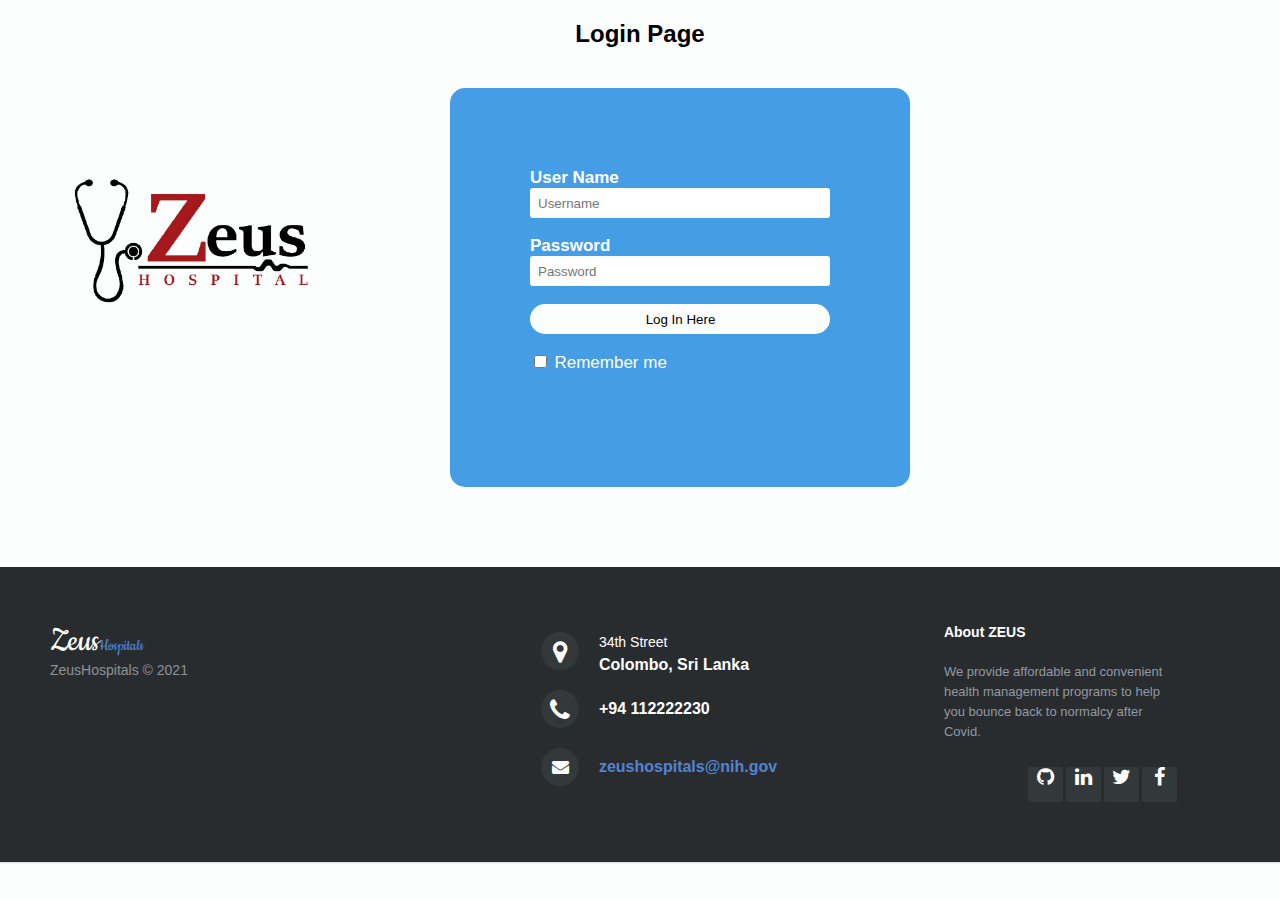
<file: loginPage/login.html>
<html lang="en">
<head>
    <meta charset="UTF-8">
    <meta http-equiv="X-UA-Compatible" content="IE=edge">
    <meta name="viewport" content="width=device-width, initial-scale=1.0">
    <title>LogIN</title>
    <link rel="stylesheet" href="http://maxcdn.bootstrapcdn.com/font-awesome/4.2.0/css/font-awesome.min.css">
    <link href="http://fonts.googleapis.com/css?family=Cookie" rel="stylesheet" type="text/css">
 <link rel="stylesheet" href="footer.css">

    <link rel="stylesheet" type="text/css" href="login.css"/> 
    <script src="login.js"></script>

</head>
<body>

 
    <h2>Login Page</h2>
    <img src="../HomePage/Images/NavLogo.png" style="position:absolute;width:300px;margin-left: 48px;">
    <div class="login">    
    <form id="login" method="POST" action="login.php">    
        <label><b>User Name     
        </b>    
        </label >    
        <input type="text" name="userName" id="Uname" placeholder="Username" required>    
        <br><br>    
        <label><b>Password     
        </b>    
        </label>    
        <input type="Password" name="password" id="Pass" placeholder="Password" required>    
        <br><br>    
        <input type="submit" onclick="validate()" name="submit" id="log" value="Log In Here"></input>       
        <br><br>    
        <input type="checkbox" id="check">    
        <span>Remember me</span>    
        <br><br>    
        
    </form>     
</div> 



<footer class="footer-distributed">
  
    <div class="footer-left">
    
    <h3>Zeus<span>Hospitals</span></h3>
    
    
    
    <p class="footer-company-name">ZeusHospitals &copy; 2021</p>
    </div>
    
    <div class="footer-center">
    
    <div>
    <i class="fa fa-map-marker"></i>
    <p><span>34th Street</span> Colombo, Sri Lanka</p>
    </div>
    
    <div>
    <i class="fa fa-phone"></i>
    <p>+94 112222230</p>
    </div>
    
    <div>
    <i class="fa fa-envelope"></i>
    <p><a href="#">zeushospitals@nih.gov</a></p>
    </div>
    
    </div>
    
    <div class="footer-right">
    
    <p class="footer-company-about">
    <span>About ZEUS</span>
    We provide  affordable and convenient health management programs to help you bounce back to normalcy after Covid.
    </p>
    
    <div class="footer-icons">
    
    <a href="www.facebook.com"><i class="fa fa-facebook"></i></a>
    <a href="www.twitter.com"><i class="fa fa-twitter"></i></a>
    <a href="www.linkedin.com"><i class="fa fa-linkedin"></i></a>
    <a href="www.github.com"><i class="fa fa-github"></i></a>
    
    </div>
    
    </div>
    
    </footer>
</body>
</html>
</file>
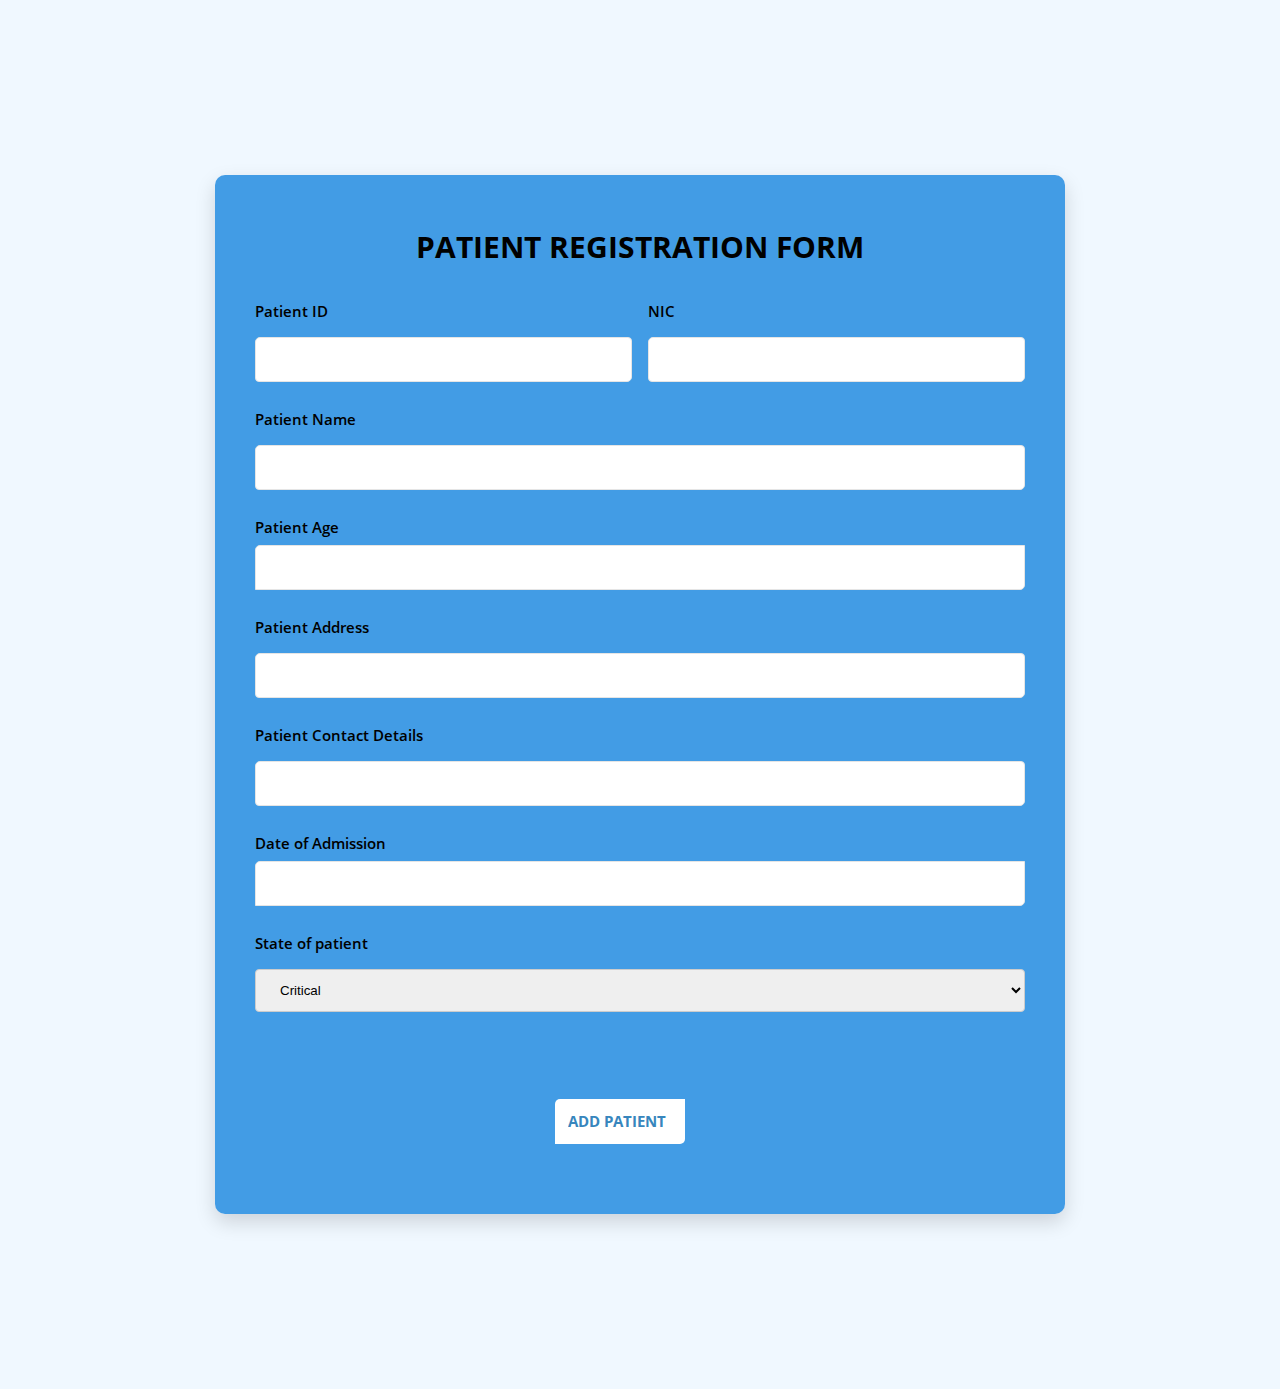
<file: PatientManagement/HTML/addPatient.html>
<!DOCTYPE html>
<html>

<head>
    <meta charset="utf-8">
    <title>Patient Management</title>
    <!-- Mobile Specific Metas -->
    <meta name="viewport" content="width=device-width, initial-scale=1, maximum-scale=1">
    <!-- Font-->
    <link rel="stylesheet" type="text/css" href="../css/opensans-font.css">
    <link rel="stylesheet" type="text/css" href="../fonts/line-awesome/css/line-awesome.min.css">
    <!-- Jquery -->
    <link rel="stylesheet" href="https://jqueryvalidation.org/files/demo/site-demos.css">
    <!-- Main Style Css -->
    <link rel="stylesheet" href="../css/AddPatient.css" />
</head>

<body style="background-color:aliceblue;">
    <div class="page-content">
        <div class="form-v4-content">

            <form class="form-detail" action="../PHP/insertPatient.php" method="POST" id="myform">
                <h2>PATIENT REGISTRATION FORM</h2>
                <!--For Patient Registration-->
                <div class="form-group">
                    <div class="form-row form-row-1">
                        <label for="Patient_ID">Patient ID</label>
                        <input type="text" name="patient_id" id="patient_id" class="input-text">
                    </div>
                    <div class="form-row form-row-1">
                        <label for="NIC">NIC</label>
                        <input type="text" name="patient_nic" id="patient_nic" class="input-text" required>
                    </div>
                </div>
                <div class="form-row">
                    <label for="Patient_Name">Patient Name</label>
                    <input type="text" name="patient_name" id="patient_name" class="input-text" required>
                </div>

                <div class="form-row">
                    <label for="Patient_Age">Patient Age</label>
                    <input type="number" name="patient_age" id="patient_age" class="input-text" required>
                </div>

                <div class="form-row">
                    <label for="Patient_Address">Patient Address</label>
                    <input type="text" name="patient_address" id="patient_address" class="input-text" required>
                </div>

                <div class="form-row">
                    <label for="Patient_Contact_Number">Patient Contact Details</label>
                    <input type="text" name="patient_cno" id="patient_cno" class="input-text" pattern="[0-9]{10}" "
					required >
				</div>

                <div class="form-row ">
					<label for="Date_of_Admission ">Date of Admission </label>
					<input type="text " name="patient_dof " id="patient_dof " class="input-text " required>
				</div>

                <div class="form-row ">
					<label for="State_of_patient ">State of patient </label>
					<select class="input-text " id="State_of_patient " name="State_of_patient ">
                        <option value="critical ">Critical</option>
                        <option value="normal ">Normal</option>
                        <option value="death ">Death</option>
                        <option value="discharged ">Discharged</option>
                        </select>
				</div>

				<div class="form-row-last ">
					<input type="submit " name="submit " class="AddPatient " value="ADD PATIENT ">
				</div>
			</form>
		</div>
	</div>
	
</body>
</html>
</file>
<file: loginPage/footer.css>
.main {
    max-height: 550px;;
    background-color: #292c2f;
    color: white;
    font-size: 38pt;
    text-align: center;
    line-height: 550px;
   }
   footer{
    position: relative;
    bottom: 0;
   }
   .footer-distributed{
    background-color: #292c2f;
    box-shadow: 0 1px 1px 0 rgba(0, 0, 0, 0.12);
    box-sizing: border-box;
    width: 100%;
    text-align: left;
    font: bold 16px sans-serif;
    
    padding: 55px 50px;
    margin-top: 80px;
   }
    
   .footer-distributed .footer-left,
   .footer-distributed .footer-center,
   .footer-distributed .footer-right{
    display: inline-block;
    vertical-align: top;
   }
    
   .footer-distributed .footer-left{
    width: 40%;
   }
    
   .footer-distributed h3{
    color:  #ffffff;
    font: normal 36px 'Cookie', cursive;
    margin: 0;
   }
    
   .footer-distributed h3 span{
    color:  #5383d3;
   }
    
    
   .footer-distributed .footer-links{
    color:  #ffffff;
    margin: 20px 0 12px;
    padding: 0;
   }
    
   .footer-distributed .footer-links a{
    display:inline-block;
    line-height: 1.8;
    text-decoration: none;
    color:  inherit;
   }
    
   .footer-distributed .footer-company-name{
    color:  #8f9296;
    font-size: 14px;
    font-weight: normal;
    margin: 0;
   }
    
    
   .footer-distributed .footer-center{
    width: 35%;
   }
    
   .footer-distributed .footer-center i{
    background-color:  #33383b;
    color: #ffffff;
    font-size: 25px;
    width: 38px;
    height: 38px;
    border-radius: 50%;
    text-align: center;
    line-height: 42px;
    margin: 10px 15px;
    vertical-align: middle;
   }
    
   .footer-distributed .footer-center i.fa-envelope{
    font-size: 17px;
    line-height: 38px;
   }
    
   .footer-distributed .footer-center p{
    display: inline-block;
    color: #ffffff;
    vertical-align: middle;
    margin:0;
   }
    
   .footer-distributed .footer-center p span{
    display:block;
    font-weight: normal;
    font-size:14px;
    line-height:2;
   }
    
   .footer-distributed .footer-center p a{
    color:  #5383d3;
    text-decoration: none;;
   }
    
   .footer-distributed .footer-right{
    width: 20%;
   }
    
   .footer-distributed .footer-company-about{
    line-height: 20px;
    color:  #92999f;
    font-size: 13px;
    font-weight: normal;
    margin: 0;
   }
    
   .footer-distributed .footer-company-about span{
    display: block;
    color:  #ffffff;
    font-size: 14px;
    font-weight: bold;
    margin-bottom: 20px;
   }
    
   .footer-distributed .footer-icons{
    margin-top: 25px;
   }
    
   .footer-distributed .footer-icons a{
    display: inline-block;
    width: 35px;
    height: 35px;
    cursor: pointer;
    background-color:  #33383b;
    border-radius: 2px;
    
    font-size: 20px;
    color: #ffffff;
    text-align: center;
    line-height: 35px;
    
    margin-right: 3px;
    margin-bottom: 5px;
   }
    
    
   @media (max-width: 880px) {
    
    .footer-distributed{
    font: bold 14px sans-serif;
    
    }
    
    .footer-distributed .footer-left,
    .footer-distributed .footer-center,
    .footer-distributed .footer-right{
    display: block;
    width: 100%;
    margin-bottom: 40px;
    text-align: center;
    }
    
    .footer-distributed .footer-center i{
    margin-left: 0;
    }
    .main {
    line-height: normal;
    font-size: auto;
    }
    
   }
</file>
<file: loginPage/login.css>
body  
{  
    margin: 0;  
    padding: 0;  
    background-color:#fcfdfd;  
    font-family: 'Arial';  
}  
.login{  
        width: 300px;  
        overflow: hidden;  
        margin: auto;  
        margin: 20 0 0 450px;  
        padding: 80px;  
        background: #1685dfcc;  
        border-radius: 15px ;  
          
}  
h2{  
    text-align: center;  
    color: #000000;  
    padding: 20px;  
}  
label{  
    color: white;  
    font-size: 17px;  
}  
#Uname{  
    width: 300px;  
    height: 30px;  
    border: none;  
    border-radius: 3px;  
    padding-left: 8px;  
}  
#Pass{  
    width: 300px;  
    height: 30px;  
    border: none;  
    border-radius: 3px;  
    padding-left: 8px;  
      
}  
#log{  
    width: 300px;  
    height: 30px;  
    border: none;  
    border-radius: 17px;  
    padding-left: 7px;  
    color: rgb(0, 0, 0); 
    background-color:#fcfdfd; 
  
  
}  
#log:hover{
    
    background-color: #1685dfcc;
    cursor: pointer;
    color:white;
  
}
span{  
    color: white;  
    font-size: 17px;  
}  
a{  
    float: right;  
    color:#fcfdfd; 
}  




.topnav {
    overflow: hidden;
    background-color: #D1CCCC;
    position: relative;
  }
  

  .topnav #myLinks {
    display: none;
  }
  

  .topnav a {
    color: black;
    padding: 14px 16px;
    text-decoration: none;
    font-size: 17px;
    display: block;
  }
  
  
  .topnav a.icon {
    background: #D1CCCC;
    display: block;
    position: absolute;
    right: 0;
    top: 0;
  }
  
 
  .topnav a:hover {
    background-color: #ddd;
    color: black;
  }
  
 
  .active {
    background-color: #2E8BC0;
    color: white;
  }

  .LogoNav{
    width:100px;
    height: 100px;
  }

  .imgwh{
    height: 800px;
    width: 100%;
  }

  .headingHome{
    text-align: center;
  }
</file>
<file: PatientManagement/css/opensans-font.css>
@font-face {
    font-family: 'Open Sans';
    src: url('../fonts/Open_Sans/OpenSans-Bold.ttf') format('truetype');
    font-weight: bold;
    font-style: normal;
}

@font-face {
    font-family: 'Open Sans';
    src: url('../fonts/Open_Sans/OpenSans-Italic.ttf') format('truetype');
    font-weight: normal;
    font-style: italic;
}

@font-face {
    font-family: 'Open Sans';
    src: url('../fonts/Open_Sans/OpenSans-Regular.ttf') format('truetype');
    font-weight: normal;
    font-style: normal;
}

@font-face {
    font-family: 'Open Sans';
    src: url('../fonts/Open_Sans/OpenSans-LightItalic.ttf') format('truetype');
    font-weight: 300;
    font-style: italic;
}

@font-face {
    font-family: 'Open Sans';
    src: url('../fonts/Open_Sans/OpenSans-Light.ttf') format('truetype');
    font-weight: 300;
    font-style: normal;
}

@font-face {
    font-family: 'Open Sans';
    src: url('../fonts/Open_Sans/OpenSans-BoldItalic.ttf') format('truetype');
    font-weight: bold;
    font-style: italic;
}

@font-face {
    font-family: 'Open Sans';
    src: url('../fonts/Open_Sans/OpenSans-SemiBold.ttf') format('truetype');
    font-weight: 600;
    font-style: normal;
}

@font-face {
    font-family: 'Open Sans';
    src: url('../fonts/Open_Sans/OpenSans-ExtraBoldItalic.ttf') format('truetype');
    font-weight: 800;
    font-style: italic;
}

@font-face {
    font-family: 'Open Sans';
    src: url('../fonts/Open_Sans/OpenSans-ExtraBold.ttf') format('truetype');
    font-weight: 800;
    font-style: normal;
}

@font-face {
    font-family: 'Open Sans';
    src: url('../fonts/Open_Sans/OpenSans-SemiBoldItalic.ttf') format('truetype');
    font-weight: 600;
    font-style: italic;
}
</file>
<file: PatientManagement/css/AddPatient.css>
body {
	margin:  0;
	color:#e5e5e5;
	background-color: aliceblue;
}
.page-content {
	width: 100%;
	margin:  0 auto;
	background: alicebluee9;
	display: flex;
	display: -webkit-flex;
	justify-content: center;
	-o-justify-content: center;
	-ms-justify-content: center;
	-moz-justify-content: center;
	-webkit-justify-content: center;
	align-items: center;
	-o-align-items: center;
	-ms-align-items: center;
	-moz-align-items: center;
	-webkit-align-items: center;
}
.form-v4-content  {
	background:#1685dfcc;
	width: 850px;
	border-radius: 10px;
	-o-border-radius: 10px;
	-ms-border-radius: 10px;
	-moz-border-radius: 10px;
	-webkit-border-radius: 10px;
	box-shadow: 0px 8px 20px 0px rgba(0, 0, 0, 0.15);
	-o-box-shadow: 0px 8px 20px 0px rgba(0, 0, 0, 0.15);
	-ms-box-shadow: 0px 8px 20px 0px rgba(0, 0, 0, 0.15);
	-moz-box-shadow: 0px 8px 20px 0px rgba(0, 0, 0, 0.15);
	-webkit-box-shadow: 0px 8px 20px 0px rgba(0, 0, 0, 0.15);
	margin: 175px 0;
	position: relative;
	display: flex;
	display: -webkit-flex;
	font-family: 'Open Sans', sans-serif;
}
.form-v4-content h2 {
	font-weight: 700;
	font-size: 30px;
	padding: 6px 0 0;
	margin-bottom: 34px;
}
.form-v4-content .form-left {
	background: #3786bd;
	border-top-left-radius: 10px;
	border-bottom-left-radius: 10px;
	padding: 20px 40px;
	position: relative;
	width: 100%;
	color: #fff;
}
.form-v4-content .form-left p {
	font-size: 15px;
	font-weight: 300;
	line-height: 1.5;
}
.form-v4-content .form-left span {
	font-weight: 700;
}
.form-v4-content .form-left .text-2 {
	margin: 20px 0 25px;
}
.form-v4-content .form-left .account {
	background: #fff;
	border-top-left-radius: 5px;
	border-bottom-right-radius: 5px;
	width: 180px;
	border: none;
	margin: 15px 0 50px 0px;
	cursor: pointer;
	color: #333;
	font-weight: 700;
	font-size: 15px;
	font-family: 'Open Sans', sans-serif;
	appearance: unset;
    -moz-appearance: unset;
    -webkit-appearance: unset;
    -o-appearance: unset;
    -ms-appearance: unset;
    outline: none;
    -moz-outline: none;
    -webkit-outline: none;
    -o-outline: none;
    -ms-outline: none;
}
.form-v4-content .form-left .account:hover {
	background: #e5e5e5;
}
.form-v4-content .form-left .form-left-last input {
	padding: 15px;
}
.form-v4-content .form-detail {
    padding: 20px 40px;
	position: relative;
	width: 100%;
}
.form-v4-content .form-detail h2 {
	color:black;
	text-align: center;
}
.form-v4-content .form-detail .form-group {
	display: flex;
	display: -webkit-flex;
	margin:  0 -8px;
}
.form-v4-content .form-detail .form-row {
	width: 100%;
	position: relative;
}
.form-v4-content .form-detail .form-group .form-row.form-row-1 {
	width: 50%;
	padding: 0 8px;
}
.form-v4-content .form-detail label {
	font-weight: 600;
	font-size: 15px;
	color: black;
	display: block;
	margin-bottom: 8px;
}
.form-v4-content .form-detail .form-row label#valid {
    position: absolute;
    right: 20px;
    top: 50%;
    transform: translateY(-50%);
    -o-transform: translateY(-50%);
    -moz-transform: translateY(-50%);
    -ms-transform: translateY(-50%);
    -webkit-transform: translateY(-50%);
    width: 14px;
    height: 14px;
    border-radius: 50%;
    -o-border-radius: 50%;
    -ms-border-radius: 50%;
    -moz-border-radius: 50%;
    -webkit-border-radius: 50%;
    background: #53c83c;
}
.form-v4-content .form-detail .form-row label#valid::after {
	content: "";
    position: absolute;
    left: 5px;
    top: 1px;
    width: 3px;
    height: 8px;
    border: 1px solid #fff;
    border-width: 0 2px 2px 0;
    -webkit-transform: rotate(45deg);
    -ms-transform: rotate(45deg);
    -o-transform: rotate(45deg);
    -moz-transform: rotate(45deg);
    transform: rotate(45deg);
}
.form-v4-content .form-detail .form-row label.error {
	padding-left: 0;
	margin-left: 0;
    display: block;
    position: absolute;
    bottom: -5px;
    width: 100%;
    background: none;
    color: red;
}
.form-v4-content .form-detail .form-row label.error::after {
    content: "\f343";
    font-family: "LineAwesome";
    position: absolute;
    transform: translate(-50%, -50%);
    -webkit-transform: translate(-50%, -50%);
    -ms-transform: translate(-50%, -50%);
    -o-transform: translate(-50%, -50%);
    -moz-transform: translate(-50%, -50%);
    right: 10px;
    top: -31px;
    color: red;
    font-size: 18px;
    font-weight: 900;
}
.form-v4-content .form-detail .input-text {
	margin-bottom: 27px;
}
.form-v4-content .form-detail input {
	width: 100%;
    padding: 11.5px 15px;
    border: 1px solid #e5e5e5;
    border-top-left-radius: 5px;
    border-bottom-right-radius: 5px;
    appearance: unset;
    -moz-appearance: unset;
    -webkit-appearance: unset;
    -o-appearance: unset;
    -ms-appearance: unset;
    outline: none;
    -moz-outline: none;
    -webkit-outline: none;
    -o-outline: none;
    -ms-outline: none;
    font-family: 'Open Sans', sans-serif;
    font-size: 15px;
    color: #333;
    box-sizing: border-box;
    -moz-box-sizing: border-box;
    -webkit-box-sizing: border-box;
    -o-box-sizing: border-box;
    -ms-box-sizing: border-box;
}
.form-v4-content .form-detail .form-row input:focus {
	border: 1px solid #53c83c;
}
.form-v4-content .form-detail .form-checkbox {
	margin-top: 1px;
	position: relative;
}
.form-v4-content .form-detail .form-checkbox input {
	position: absolute;
    opacity: 0;
}
.form-v4-content .form-detail .form-checkbox .checkmark {
	position: absolute;
    top: 13px;
    left: 0;
    height: 15px;
    width: 15px;
    border: 1px solid #ccc;
    cursor: pointer;
}
.form-v4-content .form-detail .form-checkbox .checkmark::after {
	content: "";
    position: absolute;
    left: 5px;
   	top: 1px;
    width: 3px;
    height: 8px;
    border: 1px solid #3786bd;
    border-width: 0 2px 2px 0;
    -webkit-transform: rotate(45deg);
    -ms-transform: rotate(45deg);
    -o-transform: rotate(45deg);
    -moz-transform: rotate(45deg);
    transform: rotate(45deg);
    display: none;
}
.form-v4-content .form-detail .form-checkbox input:checked ~ .checkmark::after {
    display: block;
}
.form-v4-content .form-detail .form-checkbox p {
    margin-left: 34px;
    color: #333;
    font-size: 14px;
    font-weight: 600;
}
.form-v4-content .form-detail .form-checkbox .text {
	font-weight: 700;
	color: #3786bd;
	text-decoration: underline;
}
.form-v4-content .form-detail .AddPatient {
	background: white;
	border-top-left-radius: 5px;
	border-bottom-right-radius: 5px;
	width: 130px;
	border: none;
	margin: 60px 0 50px 300px;
	cursor: pointer;
	color: #3786bd;
	font-weight: 700;
	font-size: 15px;
	align-items: center;
	
}
.form-v4-content .form-detail .AddPatient:hover {
	background: #2f73a3;
	color:white;
}
.form-v4-content .form-detail .form-row-last input {
	padding: 12.5px;
}

input[type=text], select {
width: 100%;
padding: 12px 20px;
margin: 8px 0;
display: inline-block;
border: 1px solid #ccc;
border-radius: 4px;
box-sizing: border-box;
}


/* Responsive */
@media screen and (max-width: 991px) {
	.form-v4-content {
		margin: 180px 20px;
		flex-direction:  column;
		-o-flex-direction:  column;
		-ms-flex-direction:  column;
		-moz-flex-direction:  column;
		-webkit-flex-direction:  column;
	}
	.form-v4-content .form-left {
		width: auto;
		border-top-right-radius: 10px;
		border-bottom-left-radius: 0;
	}
	.form-v4-content .form-detail {
		padding: 30px 20px 30px 20px;
	    width: auto;
	}
}
@media screen and (max-width: 575px) {
	.form-v4-content .form-detail .form-group {
		flex-direction: column;
		-o-flex-direction:  column;
		-ms-flex-direction:  column;
		-moz-flex-direction:  column;
		-webkit-flex-direction:  column;
		margin: 0;
	}
	.form-v4-content .form-detail .form-group .form-row.form-row-1 {
		width: 100%;
		padding:  0;
	}
}
</file>
<file: PatientManagement/fonts/line-awesome/css/line-awesome.min.css>
/*!
 *  Line Awesome 1.1.0 by @icons_8 - https://icons8.com/line-awesome
 *  License - https://icons8.com/good-boy-license/ (Font: SIL OFL 1.1, CSS: MIT License)
 *
 * Made with love by Icons8 [ https://icons8.com/ ] using FontCustom [ https://github.com/FontCustom/fontcustom ]
 *
 * Contacts:
 *    [ https://icons8.com/contact ]
 *
 * Follow Icon8 on
 *    Twitter [ https://twitter.com/icons_8 ]
 *    Facebook [ https://www.facebook.com/Icons8 ]
 *    Google+ [ https://plus.google.com/+Icons8 ]
 *    GitHub [ https://github.com/icons8 ]
 */.la,.la-stack{display:inline-block}.la-fw,.la-li{text-align:center}@font-face{font-family:LineAwesome;src:url(../fonts/line-awesome.eot?v=1.1.);src:url(../fonts/line-awesome.eot??v=1.1.#iefix) format("embedded-opentype"),url(../fonts/line-awesome.woff2?v=1.1.) format("woff2"),url(../fonts/line-awesome.woff?v=1.1.) format("woff"),url(../fonts/line-awesome.ttf?v=1.1.) format("truetype"),url(../fonts/line-awesome.svg?v=1.1.#fa) format("svg");font-weight:400;font-style:normal}@media screen and (-webkit-min-device-pixel-ratio:0){@font-face{font-family:LineAwesome;src:url(../fonts/line-awesome.svg?v=1.1.#fa) format("svg")}}.la{font:normal normal normal 16px/1 LineAwesome;font-size:inherit;text-decoration:inherit;text-rendering:optimizeLegibility;text-transform:none;-moz-osx-font-smoothing:grayscale;-webkit-font-smoothing:antialiased;font-smoothing:antialiased}.la-lg{font-size:1.33333333em;line-height:.75em;vertical-align:-15%}.la-2x{font-size:2em}.la-3x{font-size:3em}.la-4x{font-size:4em}.la-5x{font-size:5em}.la-fw{width:1.28571429em}.la-ul{padding-left:0;margin-left:2.14285714em;list-style-type:none}.la-ul>li{position:relative}.la-li{position:absolute;left:-2.14285714em;width:2.14285714em;top:.14285714em}.la-li.la-lg{left:-1.85714286em}.la-border{padding:.2em .25em .15em;border:.08em solid #eee;border-radius:.1em}.pull-right{float:right}.pull-left{float:left}.li.pull-left{margin-right:.3em}.li.pull-right{margin-left:.3em}.la-spin{-webkit-animation:fa-spin 2s infinite linear;animation:fa-spin 2s infinite linear}@-webkit-keyframes fa-spin{0%{-webkit-transform:rotate(0);transform:rotate(0)}100%{-webkit-transform:rotate(359deg);transform:rotate(359deg)}}@keyframes fa-spin{0%{-webkit-transform:rotate(0);transform:rotate(0)}100%{-webkit-transform:rotate(359deg);transform:rotate(359deg)}}.la-rotate-90{filter:progid:DXImageTransform.Microsoft.BasicImage(rotation=1);-webkit-transform:rotate(90deg);-ms-transform:rotate(90deg);transform:rotate(90deg)}.la-rotate-180{filter:progid:DXImageTransform.Microsoft.BasicImage(rotation=2);-webkit-transform:rotate(180deg);-ms-transform:rotate(180deg);transform:rotate(180deg)}.la-rotate-270{filter:progid:DXImageTransform.Microsoft.BasicImage(rotation=3);-webkit-transform:rotate(270deg);-ms-transform:rotate(270deg);transform:rotate(270deg)}.la-flip-horizontal{filter:progid:DXImageTransform.Microsoft.BasicImage(rotation=0, mirror=1);-webkit-transform:scale(-1,1);-ms-transform:scale(-1,1);transform:scale(-1,1)}.la-flip-vertical{filter:progid:DXImageTransform.Microsoft.BasicImage(rotation=2, mirror=1);-webkit-transform:scale(1,-1);-ms-transform:scale(1,-1);transform:scale(1,-1)}:root .la-flip-horizontal,:root .la-flip-vertical,:root .la-rotate-180,:root .la-rotate-270,:root .la-rotate-90{filter:none}.la-stack{position:relative;width:2em;height:2em;line-height:2em;vertical-align:middle}.la-stack-1x,.la-stack-2x{position:absolute;left:0;width:100%;text-align:center}.la-stack-1x{line-height:inherit}.la-stack-2x{font-size:2em}.la-inverse{color:#fff}.la-500px:before{content:"\f100"}.la-adjust:before{content:"\f101"}.la-adn:before{content:"\f102"}.la-align-center:before{content:"\f103"}.la-align-justify:before{content:"\f104"}.la-align-left:before{content:"\f105"}.la-align-right:before{content:"\f106"}.la-amazon:before{content:"\f107"}.la-ambulance:before{content:"\f108"}.la-anchor:before{content:"\f109"}.la-android:before{content:"\f10a"}.la-angellist:before{content:"\f10b"}.la-angle-double-down:before{content:"\f10c"}.la-angle-double-left:before{content:"\f10d"}.la-angle-double-right:before{content:"\f10e"}.la-angle-double-up:before{content:"\f10f"}.la-angle-down:before{content:"\f110"}.la-angle-left:before{content:"\f111"}.la-angle-right:before{content:"\f112"}.la-angle-up:before{content:"\f113"}.la-apple:before{content:"\f114"}.la-archive:before{content:"\f115"}.la-area-chart:before{content:"\f116"}.la-arrow-circle-down:before{content:"\f117"}.la-arrow-circle-left:before{content:"\f118"}.la-arrow-circle-o-down:before{content:"\f119"}.la-arrow-circle-o-left:before{content:"\f11a"}.la-arrow-circle-o-right:before{content:"\f11b"}.la-arrow-circle-o-up:before{content:"\f11c"}.la-arrow-circle-right:before{content:"\f11d"}.la-arrow-circle-up:before{content:"\f11e"}.la-arrow-down:before{content:"\f11f"}.la-arrow-left:before{content:"\f120"}.la-arrow-right:before{content:"\f121"}.la-arrow-up:before{content:"\f122"}.la-arrows:before{content:"\f123"}.la-arrows-alt:before{content:"\f124"}.la-arrows-h:before{content:"\f125"}.la-arrows-v:before{content:"\f126"}.la-asterisk:before{content:"\f127"}.la-at:before{content:"\f128"}.la-automobile:before{content:"\f129"}.la-backward:before{content:"\f12a"}.la-balance-scale:before{content:"\f12b"}.la-ban:before{content:"\f12c"}.la-bank:before{content:"\f12d"}.la-bar-chart:before{content:"\f12e"}.la-bar-chart-o:before{content:"\f12f"}.la-barcode:before{content:"\f130"}.la-bars:before{content:"\f131"}.la-battery-0:before{content:"\f132"}.la-battery-1:before{content:"\f133"}.la-battery-2:before{content:"\f134"}.la-battery-3:before{content:"\f135"}.la-battery-4:before{content:"\f136"}.la-battery-empty:before{content:"\f137"}.la-battery-full:before{content:"\f138"}.la-battery-half:before{content:"\f139"}.la-battery-quarter:before{content:"\f13a"}.la-battery-three-quarters:before{content:"\f13b"}.la-bed:before{content:"\f13c"}.la-beer:before{content:"\f13d"}.la-behance:before{content:"\f13e"}.la-behance-square:before{content:"\f13f"}.la-bell:before{content:"\f140"}.la-bell-o:before{content:"\f141"}.la-bell-slash:before{content:"\f142"}.la-bell-slash-o:before{content:"\f143"}.la-bicycle:before{content:"\f144"}.la-binoculars:before{content:"\f145"}.la-birthday-cake:before{content:"\f146"}.la-bitbucket:before{content:"\f147"}.la-bitbucket-square:before{content:"\f148"}.la-bitcoin:before{content:"\f149"}.la-black-tie:before{content:"\f14a"}.la-bold:before{content:"\f14b"}.la-bolt:before{content:"\f14c"}.la-bomb:before{content:"\f14d"}.la-book:before{content:"\f14e"}.la-bookmark:before{content:"\f14f"}.la-bookmark-o:before{content:"\f150"}.la-briefcase:before{content:"\f151"}.la-btc:before{content:"\f152"}.la-bug:before{content:"\f153"}.la-building:before{content:"\f154"}.la-building-o:before{content:"\f155"}.la-bullhorn:before{content:"\f156"}.la-bullseye:before{content:"\f157"}.la-bus:before{content:"\f158"}.la-buysellads:before{content:"\f159"}.la-cab:before{content:"\f15a"}.la-calculator:before{content:"\f15b"}.la-calendar:before{content:"\f15c"}.la-calendar-check-o:before{content:"\f15d"}.la-calendar-minus-o:before{content:"\f15e"}.la-calendar-o:before{content:"\f15f"}.la-calendar-plus-o:before{content:"\f160"}.la-calendar-times-o:before{content:"\f161"}.la-camera:before{content:"\f162"}.la-camera-retro:before{content:"\f163"}.la-car:before{content:"\f164"}.la-caret-down:before{content:"\f165"}.la-caret-left:before{content:"\f166"}.la-caret-right:before{content:"\f167"}.la-caret-square-o-down:before,.la-toggle-down:before{content:"\f168"}.la-caret-square-o-left:before,.la-toggle-left:before{content:"\f169"}.la-caret-square-o-right:before,.la-toggle-right:before{content:"\f16a"}.la-caret-square-o-up:before,.la-toggle-up:before{content:"\f16b"}.la-caret-up:before{content:"\f16c"}.la-cart-arrow-down:before{content:"\f16d"}.la-cart-plus:before{content:"\f16e"}.la-cc:before{content:"\f16f"}.la-cc-amex:before{content:"\f170"}.la-cc-diners-club:before{content:"\f171"}.la-cc-discover:before{content:"\f172"}.la-cc-jcb:before{content:"\f173"}.la-cc-mastercard:before{content:"\f174"}.la-cc-paypal:before{content:"\f175"}.la-cc-stripe:before{content:"\f176"}.la-cc-visa:before{content:"\f177"}.la-certificate:before{content:"\f178"}.la-chain:before{content:"\f179"}.la-chain-broken:before{content:"\f17a"}.la-check:before{content:"\f17b"}.la-check-circle:before{content:"\f17c"}.la-check-circle-o:before{content:"\f17d"}.la-check-square:before{content:"\f17e"}.la-check-square-o:before{content:"\f17f"}.la-chevron-circle-down:before{content:"\f180"}.la-chevron-circle-left:before{content:"\f181"}.la-chevron-circle-right:before{content:"\f182"}.la-chevron-circle-up:before{content:"\f183"}.la-chevron-down:before{content:"\f184"}.la-chevron-left:before{content:"\f185"}.la-chevron-right:before{content:"\f186"}.la-chevron-up:before{content:"\f187"}.la-child:before{content:"\f188"}.la-chrome:before{content:"\f189"}.la-circle:before{content:"\f18a"}.la-circle-o:before{content:"\f18b"}.la-circle-o-notch:before{content:"\f18c"}.la-circle-thin:before{content:"\f18d"}.la-clipboard:before{content:"\f18e"}.la-clock-o:before{content:"\f18f"}.la-clone:before{content:"\f190"}.la-close:before{content:"\f191"}.la-cloud:before{content:"\f192"}.la-cloud-download:before{content:"\f193"}.la-cloud-upload:before{content:"\f194"}.la-cny:before{content:"\f195"}.la-code:before{content:"\f196"}.la-code-fork:before{content:"\f197"}.la-codepen:before{content:"\f198"}.la-coffee:before{content:"\f199"}.la-cog:before{content:"\f19a"}.la-cogs:before{content:"\f19b"}.la-columns:before{content:"\f19c"}.la-comment:before{content:"\f19d"}.la-comment-o:before{content:"\f19e"}.la-commenting:before{content:"\f19f"}.la-commenting-o:before{content:"\f1a0"}.la-comments:before{content:"\f1a1"}.la-comments-o:before{content:"\f1a2"}.la-compass:before{content:"\f1a3"}.la-compress:before{content:"\f1a4"}.la-connectdevelop:before{content:"\f1a5"}.la-contao:before{content:"\f1a6"}.la-copy:before{content:"\f1a7"}.la-copyright:before{content:"\f1a8"}.la-creative-commons:before{content:"\f1a9"}.la-credit-card:before{content:"\f1aa"}.la-crop:before{content:"\f1ab"}.la-crosshairs:before{content:"\f1ac"}.la-css3:before{content:"\f1ad"}.la-cube:before{content:"\f1ae"}.la-cubes:before{content:"\f1af"}.la-cut:before{content:"\f1b0"}.la-cutlery:before{content:"\f1b1"}.la-dashboard:before{content:"\f1b2"}.la-dashcube:before{content:"\f1b3"}.la-database:before{content:"\f1b4"}.la-dedent:before{content:"\f1b5"}.la-delicious:before{content:"\f1b6"}.la-desktop:before{content:"\f1b7"}.la-deviantart:before{content:"\f1b8"}.la-diamond:before{content:"\f1b9"}.la-digg:before{content:"\f1ba"}.la-dollar:before{content:"\f1bb"}.la-dot-circle-o:before{content:"\f1bc"}.la-download:before{content:"\f1bd"}.la-dribbble:before{content:"\f1be"}.la-dropbox:before{content:"\f1bf"}.la-drupal:before{content:"\f1c0"}.la-edit:before{content:"\f1c1"}.la-eject:before{content:"\f1c2"}.la-ellipsis-h:before{content:"\f1c3"}.la-ellipsis-v:before{content:"\f1c4"}.la-empire:before,.la-ge:before{content:"\f1c5"}.la-envelope:before{content:"\f1c6"}.la-envelope-o:before{content:"\f1c7"}.la-envelope-square:before{content:"\f1c8"}.la-eraser:before{content:"\f1c9"}.la-eur:before{content:"\f1ca"}.la-euro:before{content:"\f1cb"}.la-exchange:before{content:"\f1cc"}.la-exclamation:before{content:"\f1cd"}.la-exclamation-circle:before{content:"\f1ce"}.la-exclamation-triangle:before{content:"\f1cf"}.la-expand:before{content:"\f1d0"}.la-expeditedssl:before{content:"\f1d1"}.la-external-link:before{content:"\f1d2"}.la-external-link-square:before{content:"\f1d3"}.la-eye:before{content:"\f1d4"}.la-eye-slash:before{content:"\f1d5"}.la-eyedropper:before{content:"\f1d6"}.la-facebook-f:before,.la-facebook:before{content:"\f1d7"}.la-facebook-official:before{content:"\f1d8"}.la-facebook-square:before{content:"\f1d9"}.la-fast-backward:before{content:"\f1da"}.la-fast-forward:before{content:"\f1db"}.la-fax:before{content:"\f1dc"}.la-female:before{content:"\f1dd"}.la-fighter-jet:before{content:"\f1de"}.la-file:before{content:"\f1df"}.la-file-archive-o:before{content:"\f1e0"}.la-file-audio-o:before{content:"\f1e1"}.la-file-code-o:before{content:"\f1e2"}.la-file-excel-o:before{content:"\f1e3"}.la-file-image-o:before{content:"\f1e4"}.la-file-movie-o:before{content:"\f1e5"}.la-file-o:before{content:"\f1e6"}.la-file-pdf-o:before{content:"\f1e7"}.la-file-photo-o:before{content:"\f1e8"}.la-file-picture-o:before{content:"\f1e9"}.la-file-powerpoint-o:before{content:"\f1ea"}.la-file-sound-o:before{content:"\f1eb"}.la-file-text:before{content:"\f1ec"}.la-file-text-o:before{content:"\f1ed"}.la-file-video-o:before{content:"\f1ee"}.la-file-word-o:before{content:"\f1ef"}.la-file-zip-o:before{content:"\f1f0"}.la-files-o:before{content:"\f1f1"}.la-film:before{content:"\f1f2"}.la-filter:before{content:"\f1f3"}.la-fire:before{content:"\f1f4"}.la-fire-extinguisher:before{content:"\f1f5"}.la-firefox:before{content:"\f1f6"}.la-flag:before{content:"\f1f7"}.la-flag-checkered:before{content:"\f1f8"}.la-flag-o:before{content:"\f1f9"}.la-flash:before{content:"\f1fa"}.la-flask:before{content:"\f1fb"}.la-flickr:before{content:"\f1fc"}.la-floppy-o:before{content:"\f1fd"}.la-folder:before{content:"\f1fe"}.la-folder-o:before{content:"\f1ff"}.la-folder-open:before{content:"\f200"}.la-folder-open-o:before{content:"\f201"}.la-font:before{content:"\f202"}.la-fonticons:before{content:"\f203"}.la-forumbee:before{content:"\f204"}.la-forward:before{content:"\f205"}.la-foursquare:before{content:"\f206"}.la-frown-o:before{content:"\f207"}.la-futbol-o:before,.la-soccer-ball-o:before{content:"\f208"}.la-gamepad:before{content:"\f209"}.la-gavel:before{content:"\f20a"}.la-gbp:before{content:"\f20b"}.la-gear:before{content:"\f20c"}.la-gears:before{content:"\f20d"}.la-genderless:before{content:"\f20e"}.la-get-pocket:before{content:"\f20f"}.la-gg:before{content:"\f210"}.la-gg-circle:before{content:"\f211"}.la-gift:before{content:"\f212"}.la-git:before{content:"\f213"}.la-git-square:before{content:"\f214"}.la-github:before{content:"\f215"}.la-github-alt:before{content:"\f216"}.la-github-square:before{content:"\f217"}.la-glass:before{content:"\f218"}.la-globe:before{content:"\f219"}.la-google:before{content:"\f21a"}.la-google-plus:before{content:"\f21b"}.la-google-plus-square:before{content:"\f21c"}.la-google-wallet:before{content:"\f21d"}.la-graduation-cap:before{content:"\f21e"}.la-gittip:before,.la-gratipay:before{content:"\f21f"}.la-group:before{content:"\f220"}.la-h-square:before{content:"\f221"}.la-hacker-news:before{content:"\f222"}.la-hand-grab-o:before{content:"\f223"}.la-hand-lizard-o:before{content:"\f224"}.la-hand-o-down:before{content:"\f225"}.la-hand-o-left:before{content:"\f226"}.la-hand-o-right:before{content:"\f227"}.la-hand-o-up:before{content:"\f228"}.la-hand-paper-o:before{content:"\f229"}.la-hand-peace-o:before{content:"\f22a"}.la-hand-pointer-o:before{content:"\f22b"}.la-hand-rock-o:before{content:"\f22c"}.la-hand-scissors-o:before{content:"\f22d"}.la-hand-spock-o:before{content:"\f22e"}.la-hand-stop-o:before{content:"\f22f"}.la-hdd-o:before{content:"\f230"}.la-header:before{content:"\f231"}.la-headphones:before{content:"\f232"}.la-heart:before{content:"\f233"}.la-heart-o:before{content:"\f234"}.la-heartbeat:before{content:"\f235"}.la-history:before{content:"\f236"}.la-home:before{content:"\f237"}.la-hospital-o:before{content:"\f238"}.la-hotel:before{content:"\f239"}.la-hourglass:before{content:"\f23a"}.la-hourglass-1:before{content:"\f23b"}.la-hourglass-2:before{content:"\f23c"}.la-hourglass-3:before{content:"\f23d"}.la-hourglass-end:before{content:"\f23e"}.la-hourglass-half:before{content:"\f23f"}.la-hourglass-o:before{content:"\f240"}.la-hourglass-start:before{content:"\f241"}.la-houzz:before{content:"\f242"}.la-html5:before{content:"\f243"}.la-i-cursor:before{content:"\f244"}.la-ils:before{content:"\f245"}.la-image:before{content:"\f246"}.la-inbox:before{content:"\f247"}.la-indent:before{content:"\f248"}.la-industry:before{content:"\f249"}.la-info:before{content:"\f24a"}.la-info-circle:before{content:"\f24b"}.la-inr:before{content:"\f24c"}.la-instagram:before{content:"\f24d"}.la-institution:before{content:"\f24e"}.la-internet-explorer:before{content:"\f24f"}.la-ioxhost:before{content:"\f250"}.la-italic:before{content:"\f251"}.la-joomla:before{content:"\f252"}.la-jpy:before{content:"\f253"}.la-jsfiddle:before{content:"\f254"}.la-key:before{content:"\f255"}.la-keyboard-o:before{content:"\f256"}.la-krw:before{content:"\f257"}.la-language:before{content:"\f258"}.la-laptop:before{content:"\f259"}.la-lastfm:before{content:"\f25a"}.la-lastfm-square:before{content:"\f25b"}.la-leaf:before{content:"\f25c"}.la-leanpub:before{content:"\f25d"}.la-legal:before{content:"\f25e"}.la-lemon-o:before{content:"\f25f"}.la-level-down:before{content:"\f260"}.la-level-up:before{content:"\f261"}.la-life-bouy:before{content:"\f262"}.la-life-buoy:before{content:"\f263"}.la-life-ring:before,.la-support:before{content:"\f264"}.la-life-saver:before{content:"\f265"}.la-lightbulb-o:before{content:"\f266"}.la-line-chart:before{content:"\f267"}.la-link:before{content:"\f268"}.la-linkedin:before{content:"\f269"}.la-linkedin-square:before{content:"\f26a"}.la-linux:before{content:"\f26b"}.la-list:before{content:"\f26c"}.la-list-alt:before{content:"\f26d"}.la-list-ol:before{content:"\f26e"}.la-list-ul:before{content:"\f26f"}.la-location-arrow:before{content:"\f270"}.la-lock:before{content:"\f271"}.la-long-arrow-down:before{content:"\f272"}.la-long-arrow-left:before{content:"\f273"}.la-long-arrow-right:before{content:"\f274"}.la-long-arrow-up:before{content:"\f275"}.la-magic:before{content:"\f276"}.la-magnet:before{content:"\f277"}.la-mail-forward:before{content:"\f278"}.la-mail-reply:before{content:"\f279"}.la-mail-reply-all:before{content:"\f27a"}.la-male:before{content:"\f27b"}.la-map:before{content:"\f27c"}.la-map-marker:before{content:"\f27d"}.la-map-o:before{content:"\f27e"}.la-map-pin:before{content:"\f27f"}.la-map-signs:before{content:"\f280"}.la-mars:before{content:"\f281"}.la-mars-double:before{content:"\f282"}.la-mars-stroke:before{content:"\f283"}.la-mars-stroke-h:before{content:"\f284"}.la-mars-stroke-v:before{content:"\f285"}.la-maxcdn:before{content:"\f286"}.la-meanpath:before{content:"\f287"}.la-medium:before{content:"\f288"}.la-medkit:before{content:"\f289"}.la-meh-o:before{content:"\f28a"}.la-mercury:before{content:"\f28b"}.la-microphone:before{content:"\f28c"}.la-microphone-slash:before{content:"\f28d"}.la-minus:before{content:"\f28e"}.la-minus-circle:before{content:"\f28f"}.la-minus-square:before{content:"\f290"}.la-minus-square-o:before{content:"\f291"}.la-mobile:before{content:"\f292"}.la-mobile-phone:before{content:"\f293"}.la-money:before{content:"\f294"}.la-moon-o:before{content:"\f295"}.la-mortar-board:before{content:"\f296"}.la-motorcycle:before{content:"\f297"}.la-mouse-pointer:before{content:"\f298"}.la-music:before{content:"\f299"}.la-navicon:before{content:"\f29a"}.la-neuter:before{content:"\f29b"}.la-newspaper-o:before{content:"\f29c"}.la-object-group:before{content:"\f29d"}.la-object-ungroup:before{content:"\f29e"}.la-odnoklassniki:before{content:"\f29f"}.la-odnoklassniki-square:before{content:"\f2a0"}.la-opencart:before{content:"\f2a1"}.la-openid:before{content:"\f2a2"}.la-opera:before{content:"\f2a3"}.la-optin-monster:before{content:"\f2a4"}.la-outdent:before{content:"\f2a5"}.la-pagelines:before{content:"\f2a6"}.la-paint-brush:before{content:"\f2a7"}.la-paper-plane:before,.la-send:before{content:"\f2a8"}.la-paper-plane-o:before,.la-send-o:before{content:"\f2a9"}.la-paperclip:before{content:"\f2aa"}.la-paragraph:before{content:"\f2ab"}.la-paste:before{content:"\f2ac"}.la-pause:before{content:"\f2ad"}.la-paw:before{content:"\f2ae"}.la-paypal:before{content:"\f2af"}.la-pencil:before{content:"\f2b0"}.la-pencil-square:before{content:"\f2b1"}.la-pencil-square-o:before{content:"\f2b2"}.la-phone:before{content:"\f2b3"}.la-phone-square:before{content:"\f2b4"}.la-photo:before{content:"\f2b5"}.la-picture-o:before{content:"\f2b6"}.la-pie-chart:before{content:"\f2b7"}.la-pied-piper:before{content:"\f2b8"}.la-pied-piper-alt:before{content:"\f2b9"}.la-pinterest:before{content:"\f2ba"}.la-pinterest-p:before{content:"\f2bb"}.la-pinterest-square:before{content:"\f2bc"}.la-plane:before{content:"\f2bd"}.la-play:before{content:"\f2be"}.la-play-circle:before{content:"\f2bf"}.la-play-circle-o:before{content:"\f2c0"}.la-plug:before{content:"\f2c1"}.la-plus:before{content:"\f2c2"}.la-plus-circle:before{content:"\f2c3"}.la-plus-square:before{content:"\f2c4"}.la-plus-square-o:before{content:"\f2c5"}.la-power-off:before{content:"\f2c6"}.la-print:before{content:"\f2c7"}.la-puzzle-piece:before{content:"\f2c8"}.la-qq:before{content:"\f2c9"}.la-qrcode:before{content:"\f2ca"}.la-question:before{content:"\f2cb"}.la-question-circle:before{content:"\f2cc"}.la-quote-left:before{content:"\f2cd"}.la-quote-right:before{content:"\f2ce"}.la-ra:before{content:"\f2cf"}.la-random:before{content:"\f2d0"}.la-rebel:before{content:"\f2d1"}.la-recycle:before{content:"\f2d2"}.la-reddit:before{content:"\f2d3"}.la-reddit-square:before{content:"\f2d4"}.la-refresh:before{content:"\f2d5"}.la-registered:before{content:"\f2d6"}.la-renren:before{content:"\f2d7"}.la-reorder:before{content:"\f2d8"}.la-repeat:before{content:"\f2d9"}.la-reply:before{content:"\f2da"}.la-reply-all:before{content:"\f2db"}.la-retweet:before{content:"\f2dc"}.la-rmb:before{content:"\f2dd"}.la-road:before{content:"\f2de"}.la-rocket:before{content:"\f2df"}.la-rotate-left:before{content:"\f2e0"}.la-rotate-right:before{content:"\f2e1"}.la-rouble:before{content:"\f2e2"}.la-feed:before,.la-rss:before{content:"\f2e3"}.la-rss-square:before{content:"\f2e4"}.la-rub:before{content:"\f2e5"}.la-ruble:before{content:"\f2e6"}.la-rupee:before{content:"\f2e7"}.la-safari:before{content:"\f2e8"}.la-save:before{content:"\f2e9"}.la-scissors:before{content:"\f2ea"}.la-search:before{content:"\f2eb"}.la-search-minus:before{content:"\f2ec"}.la-search-plus:before{content:"\f2ed"}.la-sellsy:before{content:"\f2ee"}.la-server:before{content:"\f2ef"}.la-share:before{content:"\f2f0"}.la-share-alt:before{content:"\f2f1"}.la-share-alt-square:before{content:"\f2f2"}.la-share-square:before{content:"\f2f3"}.la-share-square-o:before{content:"\f2f4"}.la-shekel:before{content:"\f2f5"}.la-sheqel:before{content:"\f2f6"}.la-shield:before{content:"\f2f7"}.la-ship:before{content:"\f2f8"}.la-shirtsinbulk:before{content:"\f2f9"}.la-shopping-cart:before{content:"\f2fa"}.la-sign-in:before{content:"\f2fb"}.la-sign-out:before{content:"\f2fc"}.la-signal:before{content:"\f2fd"}.la-simplybuilt:before{content:"\f2fe"}.la-sitemap:before{content:"\f2ff"}.la-skyatlas:before{content:"\f300"}.la-skype:before{content:"\f301"}.la-slack:before{content:"\f302"}.la-sliders:before{content:"\f303"}.la-slideshare:before{content:"\f304"}.la-smile-o:before{content:"\f305"}.la-sort:before,.la-unsorted:before{content:"\f306"}.la-sort-alpha-asc:before{content:"\f307"}.la-sort-alpha-desc:before{content:"\f308"}.la-sort-amount-asc:before{content:"\f309"}.la-sort-amount-desc:before{content:"\f30a"}.la-sort-asc:before,.la-sort-up:before{content:"\f30b"}.la-sort-desc:before,.la-sort-down:before{content:"\f30c"}.la-sort-numeric-asc:before{content:"\f30d"}.la-sort-numeric-desc:before{content:"\f30e"}.la-soundcloud:before{content:"\f30f"}.la-space-shuttle:before{content:"\f310"}.la-spinner:before{content:"\f311"}.la-spoon:before{content:"\f312"}.la-spotify:before{content:"\f313"}.la-square:before{content:"\f314"}.la-square-o:before{content:"\f315"}.la-stack-exchange:before{content:"\f316"}.la-stack-overflow:before{content:"\f317"}.la-star:before{content:"\f318"}.la-star-half:before{content:"\f319"}.la-star-half-empty:before,.la-star-half-full:before,.la-star-half-o:before{content:"\f31a"}.la-star-o:before{content:"\f31b"}.la-steam:before{content:"\f31c"}.la-steam-square:before{content:"\f31d"}.la-step-backward:before{content:"\f31e"}.la-step-forward:before{content:"\f31f"}.la-stethoscope:before{content:"\f320"}.la-sticky-note:before{content:"\f321"}.la-sticky-note-o:before{content:"\f322"}.la-stop:before{content:"\f323"}.la-street-view:before{content:"\f324"}.la-strikethrough:before{content:"\f325"}.la-stumbleupon:before{content:"\f326"}.la-stumbleupon-circle:before{content:"\f327"}.la-subscript:before{content:"\f328"}.la-subway:before{content:"\f329"}.la-suitcase:before{content:"\f32a"}.la-sun-o:before{content:"\f32b"}.la-superscript:before{content:"\f32c"}.la-table:before{content:"\f32d"}.la-tablet:before{content:"\f32e"}.la-tachometer:before{content:"\f32f"}.la-tag:before{content:"\f330"}.la-tags:before{content:"\f331"}.la-tasks:before{content:"\f332"}.la-taxi:before{content:"\f333"}.la-television:before,.la-tv:before{content:"\f334"}.la-tencent-weibo:before{content:"\f335"}.la-terminal:before{content:"\f336"}.la-text-height:before{content:"\f337"}.la-text-width:before{content:"\f338"}.la-th:before{content:"\f339"}.la-th-large:before{content:"\f33a"}.la-th-list:before{content:"\f33b"}.la-thumb-tack:before{content:"\f33c"}.la-thumbs-down:before{content:"\f33d"}.la-thumbs-o-down:before{content:"\f33e"}.la-thumbs-o-up:before{content:"\f33f"}.la-thumbs-up:before{content:"\f340"}.la-ticket:before{content:"\f341"}.la-remove:before,.la-times:before{content:"\f342"}.la-times-circle:before{content:"\f343"}.la-times-circle-o:before{content:"\f344"}.la-tint:before{content:"\f345"}.la-toggle-off:before{content:"\f346"}.la-toggle-on:before{content:"\f347"}.la-trademark:before{content:"\f348"}.la-train:before{content:"\f349"}.la-intersex:before,.la-transgender:before{content:"\f34a"}.la-transgender-alt:before{content:"\f34b"}.la-trash:before{content:"\f34c"}.la-trash-o:before{content:"\f34d"}.la-tree:before{content:"\f34e"}.la-trello:before{content:"\f34f"}.la-tripadvisor:before{content:"\f350"}.la-trophy:before{content:"\f351"}.la-truck:before{content:"\f352"}.la-try:before{content:"\f353"}.la-tty:before{content:"\f354"}.la-tumblr:before{content:"\f355"}.la-tumblr-square:before{content:"\f356"}.la-turkish-lira:before{content:"\f357"}.la-twitch:before{content:"\f358"}.la-twitter:before{content:"\f359"}.la-twitter-square:before{content:"\f35a"}.la-umbrella:before{content:"\f35b"}.la-underline:before{content:"\f35c"}.la-undo:before{content:"\f35d"}.la-university:before{content:"\f35e"}.la-unlink:before{content:"\f35f"}.la-unlock:before{content:"\f360"}.la-unlock-alt:before{content:"\f361"}.la-upload:before{content:"\f362"}.la-usd:before{content:"\f363"}.la-user:before{content:"\f364"}.la-user-md:before{content:"\f365"}.la-user-plus:before{content:"\f366"}.la-user-secret:before{content:"\f367"}.la-user-times:before{content:"\f368"}.la-users:before{content:"\f369"}.la-venus:before{content:"\f36a"}.la-venus-double:before{content:"\f36b"}.la-venus-mars:before{content:"\f36c"}.la-viacoin:before{content:"\f36d"}.la-video-camera:before{content:"\f36e"}.la-vimeo:before{content:"\f36f"}.la-vimeo-square:before{content:"\f370"}.la-vine:before{content:"\f371"}.la-vk:before{content:"\f372"}.la-volume-down:before{content:"\f373"}.la-volume-off:before{content:"\f374"}.la-volume-up:before{content:"\f375"}.la-warning:before{content:"\f376"}.la-wechat:before{content:"\f377"}.la-weibo:before{content:"\f378"}.la-weixin:before{content:"\f379"}.la-whatsapp:before{content:"\f37a"}.la-wheelchair:before{content:"\f37b"}.la-wifi:before{content:"\f37c"}.la-wikipedia-w:before{content:"\f37d"}.la-windows:before{content:"\f37e"}.la-won:before{content:"\f37f"}.la-wordpress:before{content:"\f380"}.la-wrench:before{content:"\f381"}.la-xing:before{content:"\f382"}.la-xing-square:before{content:"\f383"}.la-y-combinator:before{content:"\f384"}.la-y-combinator-square:before{content:"\f385"}.la-yahoo:before{content:"\f386"}.la-yc:before{content:"\f387"}.la-yc-square:before{content:"\f388"}.la-yelp:before{content:"\f389"}.la-yen:before{content:"\f38a"}.la-youtube:before{content:"\f38b"}.la-youtube-play:before{content:"\f38c"}.la-youtube-square:before{content:"\f38d"}
</file>
